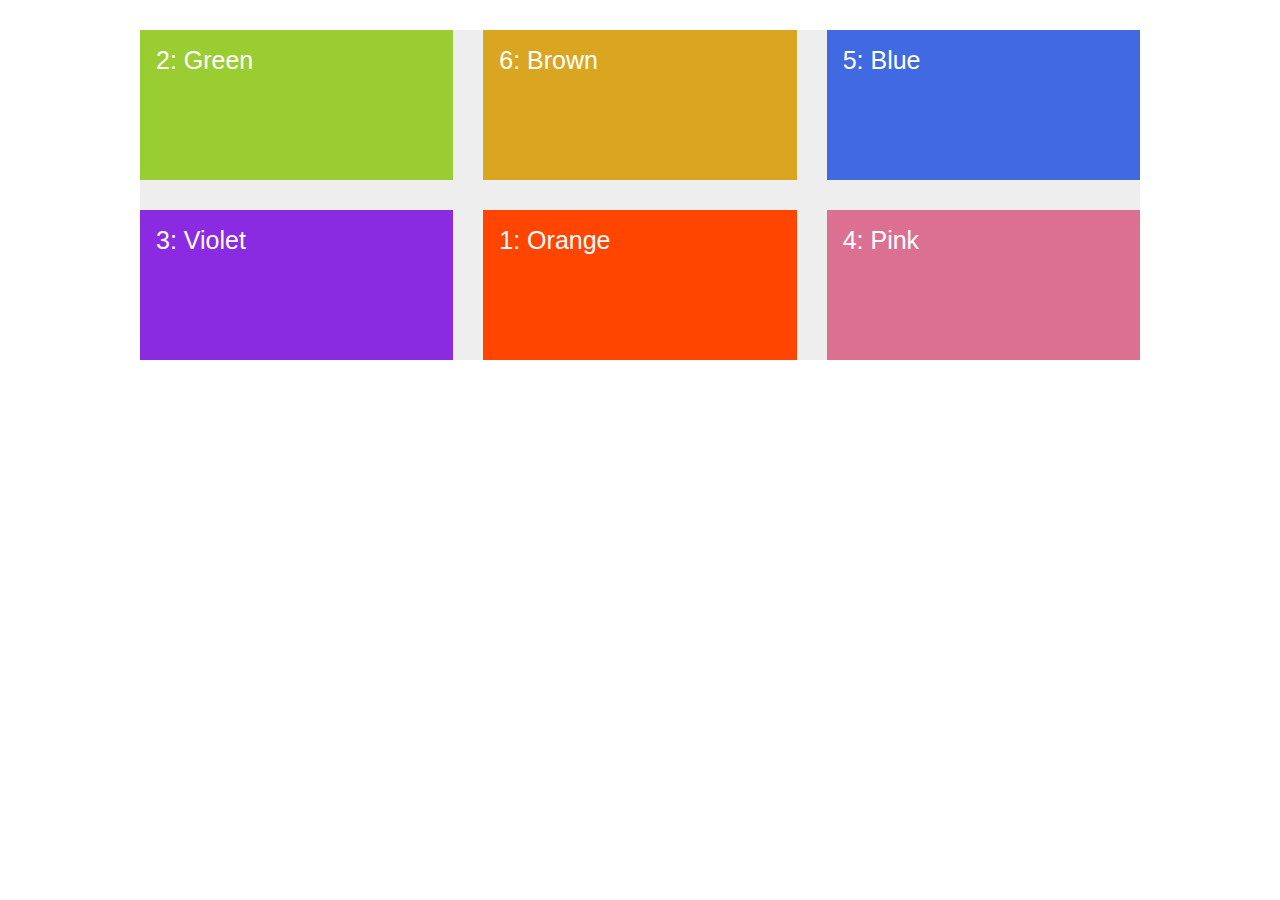
<file: index.html>
<!DOCTYPE html>
<html lang="en">

<head>
  <meta charset="UTF-8">
  <meta http-equiv="X-UA-Compatible" content="IE=edge">
  <meta name="viewport" content="width=device-width, initial-scale=1.0">
  <title>Grid</title>
  <link rel="stylesheet" href="style.css">
</head>

<body>
  <div class="container">
    <div class="item item--1">1: Orange</div>
    <div class="item item--2">2: Green</div>
    <div class="item item--3">3: Violet</div>
    <div class="item item--4">4: Pink</div>
    <div class="item item--5">5: Blue</div>
    <div class="item item--6">6: Brown</div>
  </div>
</body>

</html>
</file>
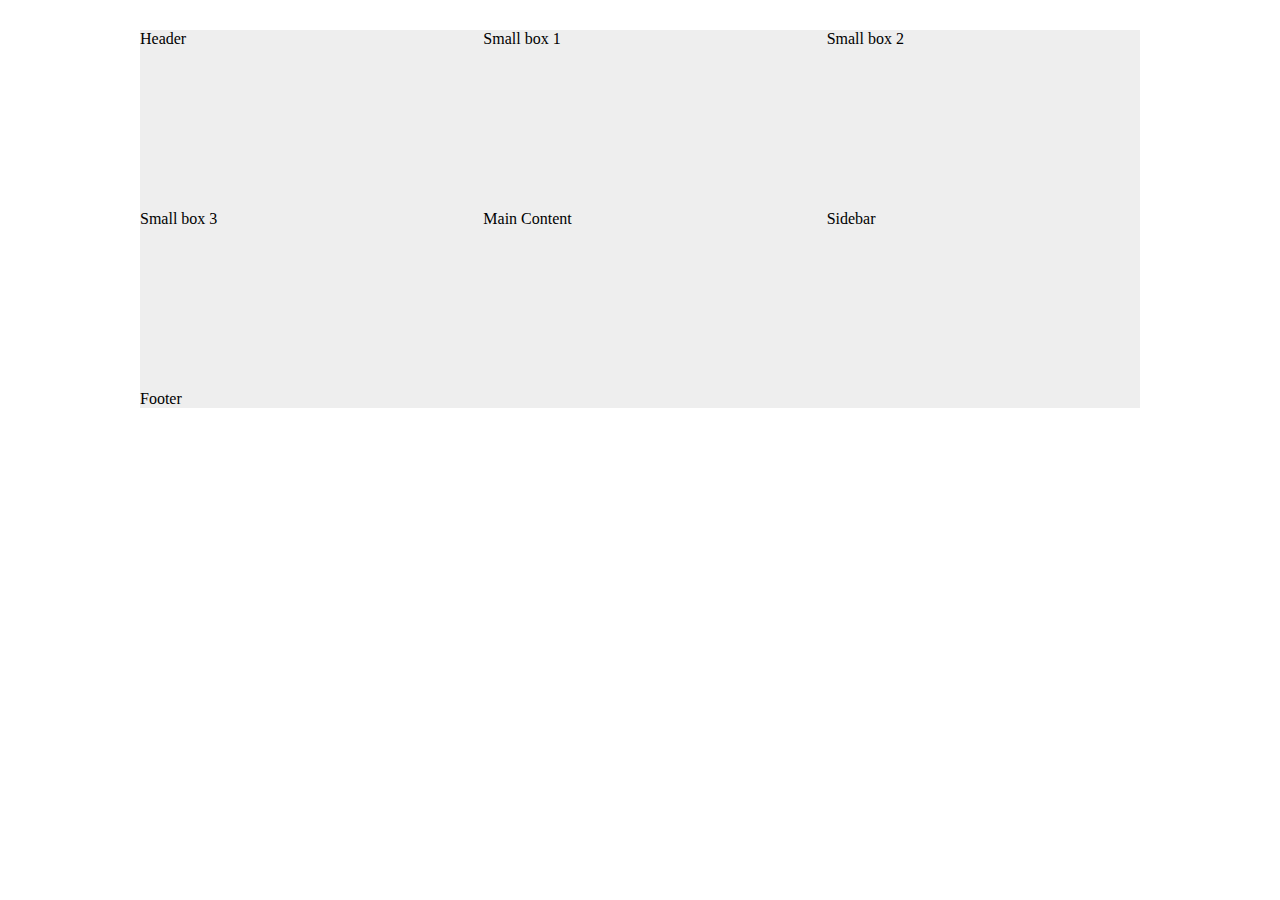
<file: grid-variations.html>
<!DOCTYPE html>
<html lang="en">

<head>
  <meta charset="UTF-8">
  <meta http-equiv="X-UA-Compatible" content="IE=edge">
  <meta name="viewport" content="width=device-width, initial-scale=1.0">
  <title>Grid</title>
  <link rel="stylesheet" href="style.css">
</head>

<body>
  <div class="container">
    <div class="header">Header</div>
    <div class="small-box-1">Small box 1</div>
    <div class="small-box-2">Small box 2</div>
    <div class="small-box-3">Small box 3</div>
    <div class="main-content">Main Content</div>
    <div class="sidebar">Sidebar</div>
    <div class="footer">Footer</div>
  </div>
</body>

</html>
</file>
<file: style.css>
.container {
  background-color: #eee;
  width: 1000px;
  margin: 30px auto;
  display: grid;
  grid-template-rows: repeat(2, 150px);
  grid-template-columns: repeat(3, 1fr);
  grid-gap: 30px; }

.item {
  padding: 16px;
  font-size: 25px;
  font-family: sans-serif;
  color: white; }
  .item--1 {
    background-color: orangered;
    grid-row: 2/3;
    grid-column: 2/3; }
  .item--2 {
    background-color: yellowgreen; }
  .item--3 {
    background-color: blueviolet; }
  .item--4 {
    background-color: palevioletred; }
  .item--5 {
    background-color: royalblue;
    grid-area: 1 / 3 / 2 / 4; }
  .item--6 {
    background-color: goldenrod;
    grid-area: 1 / 2 / 2 / 3; }
</file>
